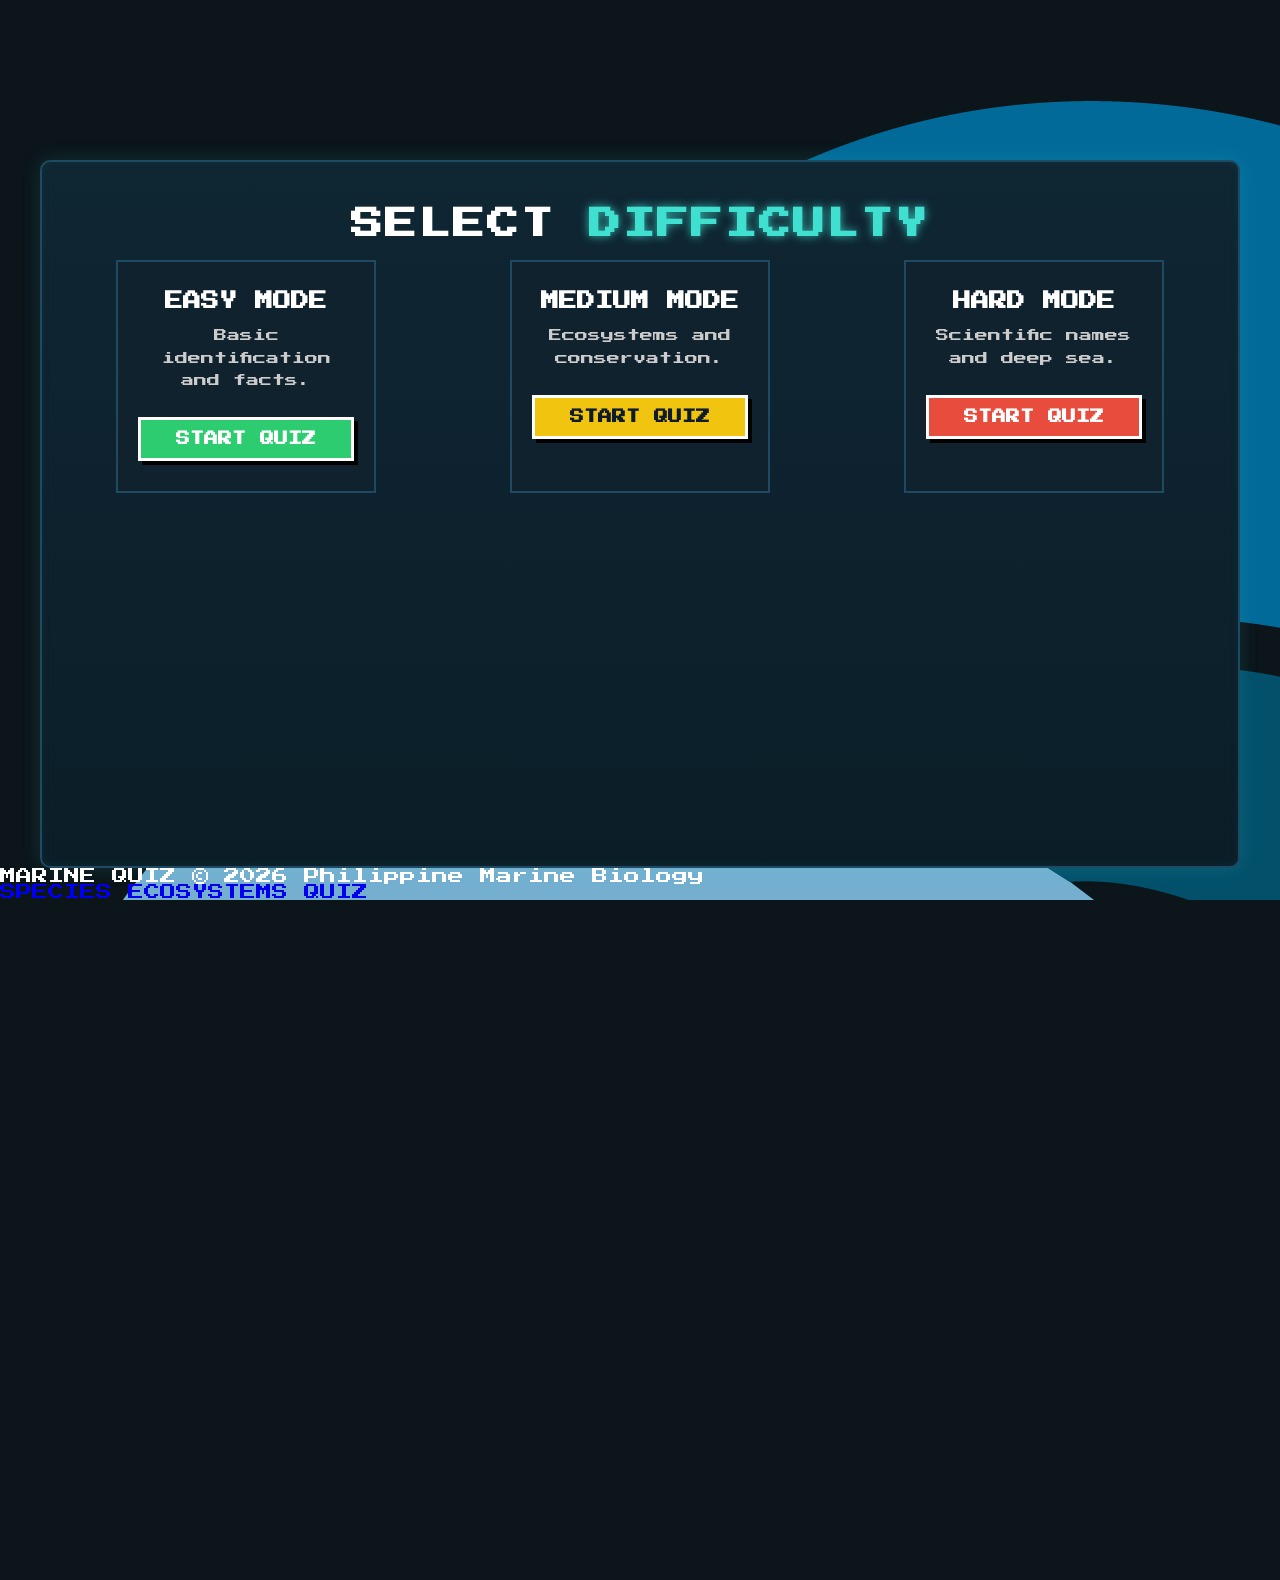
<file: html/quiz.html>
<!DOCTYPE html><html lang="en">
<head>
  <meta charset="UTF-8">
  <title>Marine Quiz – Difficulty</title>

  <!-- Font -->
  <link rel="preconnect" href="https://fonts.googleapis.com">
  <link rel="preconnect" href="https://fonts.gstatic.com" crossorigin>
  <link href="https://fonts.googleapis.com/css2?family=Press+Start+2P&display=swap" rel="stylesheet">

  <!-- CSS -->
  <link rel="stylesheet" href="css/common.css">
  <link rel="stylesheet" href="css/quiz.css">
</head>

<body class="quiz-page">

  <!-- NAV -->
  <nav>
    <div class="nav-left">
      <img src="images,vids/logs.png" alt="logo" class="logo">
      <span class="site-name">Marine <span class="accent">Quiz</span></span>
    </div>

    <div class="nav-right">
    <a href="index.html#home">HOME</a>
    <a href="index.html#species">MARINE LIFE</a>
    <a href="index.html#ecosystems">ECOSYSTEMS</a>
    <a href="index.html#conservation">CONSERVATION</a>
    <a href="index.html#quiz">QUIZ</a>
    </div>
  </nav>

  <!-- MAIN CONTENT -->
  <main class="quiz-container">

    <h1 class="quiz-title">
      SELECT <span class="accent">DIFFICULTY</span>
    </h1>

    <div class="mode-grid">

      <!-- EASY -->
      <div class="mode-card">
        <h3>EASY MODE</h3>
        <p>Basic identification and facts.</p>
        <a href="easy-quiz.html" class="start-btn easy">START QUIZ</a>
      </div>

      <!-- MEDIUM -->
      <div class="mode-card">
        <h3>MEDIUM MODE</h3>
        <p>Ecosystems and conservation.</p>
        <a href="medium-quiz.html" class="start-btn medium">START QUIZ</a>
      </div>

      <!-- HARD -->
      <div class="mode-card">
        <h3>HARD MODE</h3>
        <p>Scientific names and deep sea.</p>
        <a href="hard-quiz.html" class="start-btn hard">START QUIZ</a>
      </div>

    </div>

  </main>

  <!-- FOOTER -->
  <footer>
    <div>MARINE QUIZ © 2026 Philippine Marine Biology</div>
    <div class="foot-right">
      <a href="index.html#species">SPECIES</a>
      <a href="index.html#ecosystems">ECOSYSTEMS</a>
      <a href="index.html#quiz">QUIZ</a>
    </div>
  </footer>

</body>
</html>
</file>
<file: html/css/common.css>
/* ==== QUIZ PLAY – EASY / MED / HARD ===== */

.quiz-container,
.quiz-container button,
.quiz-container .question,
.quiz-container .choice,
.quiz-container .score-box,
.quiz-container .progress-text {
  font-family: "Press Start 2P", system-ui;
}

/* EASY */
body[data-difficulty="easy"] .quiz-title span {
  color: #40E0D0;
  text-shadow: 0 0 10px rgba(64,224,208,0.8);
}

/* MEDIUM */
body[data-difficulty="medium"] .quiz-title span {
  color: #f1c40f;
  text-shadow: 0 0 10px rgba(241,196,15,0.8);
}

/* HARD */
body[data-difficulty="hard"] .quiz-title span {
  color: #e74c3c;
  text-shadow: 0 0 10px rgba(231,76,60,0.8);
}
body {
  margin: 0;
  font-family: "Press Start 2P", system-ui;
  background-color: #0b151a;
  color: #ffffff;
}

/* ============== PAGE LAYOUT ========================= */
.quiz-page {
  height: 100vh;
  display: flex;
  flex-direction: column;
  
    align-items: flex-start;   

    padding-top: 80px;        

}

.quiz-container {
  flex: 1;
  max-width: 500px;
  margin: 50px auto;
  padding: 25px;
  background-color: #0f1f26;
  border: 2px solid #1e4b63;
}

.quiz-title {
  text-align: center;
  font-size: 36px;
  margin-bottom: 25px;
}

.score-box {
  display: flex;
  justify-content: space-between;
  font-size: 12px;
  margin-bottom: 14px;
}

.progress-bar {
  height: 8px;
  background-color: #182c36;
  margin-bottom: 26px;
}

.progress-fill {
  height: 100%;
  width: 0%;
  background-color: #40E0D0;
  transition: width 0.3s ease;
}

.question-card {
  padding: 20px;
  background-color: #10222d;
  border: 2px solid #1e4b63;
}

.question {
  font-size: 13px;
  margin-bottom: 18px;
  line-height: 1.5;
}

.choices {
  display: flex;
  flex-direction: column;
  align-items: center;
  gap: 14px;
}

.choice {
  width: 100%;
  max-width: 360px;
  padding: 10px;
  background-color: #152a34;
  border: 2px solid #1e4b63;
  color: #ffffff;
  cursor: pointer;
}

.choice:hover {
  background-color: #1c3b48;
}

.choice.correct {
  background-color: #2ecc71;
  color: #0d1b2a;
}

.choice.wrong {
  background-color: #e74c3c;
}

.end-screen {
  display: none;
  text-align: center;
  margin-top: 40px;
  padding-top: 30px;
  border-top: 2px solid #1e4b63;
}

.back-btn {
  display: inline-block;
  margin-top: 20px;
  padding: 12px 24px;
  background-color: #00bfff;
  color: #0d1b2a;
  border: 3px solid #ffffff;
  text-decoration: none;
}

/* Difficulty colors */
body[data-difficulty="easy"] .progress-fill { background: #40E0D0; }
body[data-difficulty="medium"] .progress-fill { background: #f1c40f; }
body[data-difficulty="hard"] .progress-fill { background: #e74c3c; }


/* ========================= QUIZ MOBILE ========================= */
@media (max-width: 600px) {

  .quiz-container {
    margin: 20px auto;
    padding: clamp(14px, 4vw, 20px);
    max-width: 90vw;  
  }

  /* TITLE */
  .quiz-title {
    font-size: clamp(20px, 6vw, 28px);
    margin-bottom: 20px;
  }

  /* SCORE TEXT */
  .score-box {
    font-size: clamp(8px, 2.5vw, 12px);
  }

  /* QUESTION */
  .question {
    font-size: clamp(10px, 3vw, 13px);
    line-height: 1.5;
  }

  /* CHOICES */
  .choices {
    gap: 10px;
  }

  .choice {
    max-width: 100%;          
    width: 100%;
    padding: clamp(8px, 3vw, 12px);

    font-size: clamp(9px, 3vw, 12px);
  }

  /* END SCREEN */
  .end-screen {
    margin-top: 30px;
  }

  /* BUTTON */
  .back-btn {
    padding: clamp(8px, 3vw, 12px) clamp(12px, 4vw, 18px);
    font-size: clamp(9px, 3vw, 12px);
  }
}

.quiz-container {
  max-width: 520px;
  width: 90%;   /* for scaling on smaller screens */
}
@media (max-width: 600px) {

  .quiz-container {
    width: 90vw;       /* fits screen */
    max-width: 100%;
    margin: 20px auto;
    padding: 16px;
  }

}
@media (max-width: 600px) {

  .quiz-title {
    font-size: clamp(18px, 6vw, 26px);
  }

}

@media (max-width: 600px) {

  .question {
    font-size: clamp(10px, 3.5vw, 13px);
  }

}

@media (max-width: 600px) {

  .choice {
    width: 100%;
    max-width: 100%;

    font-size: clamp(10px, 3vw, 12px);
    padding: 8px;
  }

}

@media (max-width: 600px) {

  .score-box {
    font-size: 10px;
    flex-direction: column;
    align-items: center;
    gap: 6px;
  }

}
/* ========================= MOBILE QUIZ  ========================= */
@media (max-width: 600px) {


  .quiz-container {
    width: 92vw;
    max-width: 420px;

    margin: 20px auto;
    padding: 16px;

    height: auto;
  }

  /* title smaller */
  .quiz-title {
    font-size: clamp(18px, 6vw, 26px);
    margin-bottom: 15px;
  }

  .score-box {
    font-size: 10px;

    flex-direction: row; /* keep in one line */
    justify-content: space-between;

    margin-bottom: 10px;
  }

  /* progress spacing */
  .progress-bar {
    margin-bottom: 16px;
  }

  /* question box smaller */
  .question-card {
    padding: 14px;
  }

  /* question text fits  */
  .question {
    font-size: clamp(10px, 3.5vw, 13px);
    margin-bottom: 14px;
  }

  /* choices become full width */
  .choices {
    gap: 10px;
  }

  .choice {
    width: 100%;
    max-width: 100%;

    font-size: clamp(10px, 3vw, 12px);
    padding: 8px;
  }

  /* END SCREEN */
  .end-screen {
    margin-top: 20px;
    padding-top: 20px;
  }

  /*  button smaller */
  .back-btn {
    font-size: 10px;
    padding: 10px 16px;
  }
}
/* ======================= TOP QUIZ NAV ========================= */

.quiz-nav {
  height: 60px;

  display: flex;
  align-items: center;

  position: relative;

  background: #1b263b;
  border-bottom: 4px solid #39545c;
}

/* CENTER */
.quiz-nav-title {
  position: absolute;
  left: 50%;
  transform: translateX(-50%);   /* CENTER */

  font-size: 14px;
  letter-spacing: 2px;
}

.quiz-nav-title span {
  color: #40E0D0;
  text-shadow: 0 0 8px rgba(64,224,208,0.8);
}

/* LEFT BUTTON */
.quiz-close {
  position: absolute;
  left: 16px;

  font-size: 20px;
  cursor: pointer;
}


.quiz-close:hover {
  color: #40E0D0;
}
.quiz-container {
  flex: 1;
  max-width: 800px;
  max-height: 1000px;

  margin: 20px auto 100px auto;
  padding: 25px;

  background: linear-gradient(
    to bottom,
    #0f2633,
    #0b1e28
  );

  border: 2px solid #1e4b63;
  border-radius: 10px;

  box-shadow:
    0 0 20px rgba(64,224,208,0.15),
    inset 0 0 10px rgba(64,224,208,0.05);
}
.quiz-title {
  text-align: center;
  font-size: 32px;

  letter-spacing: 2px;

  margin-bottom: 20px;
}

.quiz-title span {
  color: #40E0D0;
  text-shadow: 0 0 10px rgba(64,224,208,0.8);
}
.choice {
  width: 100%;
  max-width: 360px;

  padding: 12px;

  background: #152a34;
  border: 2px solid #1e4b63;

  transition: 0.2s;
}

/* HOVER */
.choice:hover {
  background: #1c3b48;

  transform: translateY(-2px);  /* subtle lift */
  box-shadow: 0 4px 10px rgba(0,0,0,0.4);
}

/* CLICK FEEL */
.choice:active {
  transform: scale(0.98);
}
.progress-bar {
  height: 6px;

  background: #182c36;
  border-radius: 4px;
}

.progress-fill {
  height: 100%;

  background: linear-gradient(
    90deg,
    #40E0D0,
    #00bfff
  );
}
.quiz-nav {
  height: 60px;
  transform: translateX(-50%);

  font-size: 14px;
  letter-spacing: 2px;

  white-space: nowrap;   /* prevent cutting */
}

/* HIGHLIGHT */
.quiz-nav-title span {
  color: #40E0D0;
  text-shadow: 0 0 8px rgba(64,224,208,0.8);
}

/* RIGHT SIDE (SPACER) */
.quiz-right {
  width: 40px;   /* balances LEFT */
}

/* CLOSE BUTTON */
.quiz-close {
  font-size: 20px;
  cursor: pointer;
}

.quiz-close:hover {
  color: #40E0D0;


  display: flex;
  align-items: center;
  justify-content: space-between;

  padding: 0 16px;

  position: relative;

  background: #1b263b;
  border-bottom: 4px solid #39545c;
}

/* LEFT SIDE (X BUTTON) */
.quiz-left {
  width: 40px;  
  display: flex;
  align-items: center;
}

/* CENTER TITLE */
.quiz-nav-title {
  position: absolute;
}

body[data-difficulty="hard"] .quiz-container {
  box-shadow: 0 0 20px rgba(231,76,60,0.3);
}
/* EASY (cyan glow) */
body[data-difficulty="easy"] .quiz-container {
  box-shadow:
    0 0 20px rgba(64,224,208,0.25),
    inset 0 0 10px rgba(64,224,208,0.05);
}

/* MEDIUM (yellow glow) */
body[data-difficulty="medium"] .quiz-container {
  box-shadow:
    0 0 20px rgba(241,196,15,0.3),
    inset 0 0 10px rgba(241,196,15,0.05);
}

/* HARD (red glow) */
body[data-difficulty="hard"] .quiz-container {
  box-shadow:
    0 0 25px rgba(231,76,60,0.35),
    inset 0 0 12px rgba(231,76,60,0.08);
}
@media (min-width: 769px) {

  .nav-right a {
    font-size: 14px !important;   
    letter-spacing: 2px;          
  }

}
@media (min-width: 769px) {

  nav {
    height: 60px;
    padding: 0 20px;
  }

}
@media (min-width: 769px) {

  .quiz-page {
    height: 100vh;

    display: flex;
    justify-content: center;
    align-items: center;  
  }

}
@media (min-width: 769px) {

  .quiz-container {
    margin: 20px auto 20px auto;   /* remove shift */
  }
  

}
.choice.correct {
  background-color: #2ecc71 !important;
  color: #081521 !important;
  border-color: #2ecc71 !important;
}

.choice.wrong {
  background-color: #e74c3c !important;
  color: #ffffff !important;
  border-color: #e74c3c !important;
}

@media (min-width: 769px) {
  .quiz-page {
    justify-content: center;
    align-items: flex-start;   
    padding-top: 100px;        
  }
}
</file>
<file: html/css/quiz.css>
/* ==============================================GLOBAL RESET ========================================================= */
* {
  box-sizing: border-box;
}

html,
body {
  margin: 0;
  padding: 0;
  overflow-x: hidden;
}

/* ============================ ROOT VARIABLES ======================================================== */
:root {

  /* QUIZ POSITION */
  --quiz-top-space-desktop: 40px;
  --quiz-top-space-mobile: 30px;

  /* QUIZ SECTION WIDTH */
  --quiz-max-width: 1100px;

  /* CARD WIDTH */
  --quiz-card-max-width: 260px;

  /* SPACING */
  --quiz-gap: 30px;
}

/* ================================= QUIZ SECTION ========================================================= */
#quiz {
  width: 100%;

  display: flex;
  justify-content: center;
  align-items: center;

  padding:
    var(--quiz-top-space-desktop)
    20px
    80px;

  overflow: hidden;
}

/* ================================ MAIN QUIZ CONTAINER ========================================================= */
.quiz-container {

  width: 100%;
  max-width: var(--quiz-max-width);

  margin: 0 auto;

  text-align: center;
}

/* ============================== MAIN TITLE ========================================================= */
.quiz-main-title {

  margin:
    0
    0
    15px;

  font-size: clamp(32px, 5vw, 52px);

  letter-spacing: 3px;
  line-height: 1.3;
}

/* ACCENT */
.quiz-main-title .accent {

  color: #40E0D0;

  text-shadow:
    0 0 6px rgba(64, 224, 208, 0.7),
    0 0 12px rgba(64, 224, 208, 0.3);
}

/* ===================================  SUBTITLE ========================================================= */
.quiz-subtitle {

  margin:
    10px
    0
    40px;

  font-family: "Press Start 2P", system-ui;

  font-size: clamp(10px, 2vw, 14px);

  letter-spacing: 2px;
  line-height: 1.7;

  text-transform: uppercase;

  color: #cfe8f3;

  opacity: 0.9;
}

/* =============================================== QUIZ GRID ========================================================= */
.mode-grid {

  display: grid;

  grid-template-columns:
    repeat(auto-fit, minmax(240px, 1fr));

  gap: var(--quiz-gap);

  justify-items: center;
  align-items: stretch;

  width: 100%;
}

/* ================================== QUIZ CARD ========================================================= */
.mode-card {

  width: 100%;
  max-width: var(--quiz-card-max-width);

  background-color: #10222d;

  border: 2px solid #1e4b63;

  padding: 30px 20px;

  text-align: center;

  transition:
    transform 0.3s ease,
    box-shadow 0.3s ease;
}

/* CARD HOVER */
.mode-card:hover {

  transform:
    translateY(-8px)
    scale(1.03);

  box-shadow:
    0 18px 35px rgba(0, 0, 0, 0.5);
}

/* ================== CARD TITLE =========================== */
.mode-card h3 {

  margin:
    0
    0
    15px;

  font-size: 18px;

  transition: color 0.3s ease;
}

/* TITLE HOVER */
.mode-card:hover h3 {
  color: #40E0D0;
}

/* ==================================== CARD DESCRIPTION ========================================================= */
.mode-card p {

  margin:
    0
    0
    25px;

  font-size: 13px;

  line-height: 1.7;

  color: #ccc;
}

/* =================================  START BUTTON ======================================================== */
.start-btn {

  display: inline-block;

  padding:
    12px
    28px;

  border: 3px solid #ffffff;

  color: white;

  text-decoration: none;

  font-size: 14px;
  font-weight: bold;

  image-rendering: pixelated;

  box-shadow:
    4px 4px 0 #000000;

  transition:
    background-color 0.2s ease,
    transform 0.2s ease,
    box-shadow 0.2s ease;
}

/* BUTTON HOVER */
.start-btn:hover {

  transform: translateY(-2px);

  box-shadow:
    2px 2px 0 #000000;
}

/* BUTTON CLICK */
.start-btn:active {
  transform: scale(0.95);
}

/* =============================== DIFFICULTY COLORS ==================================== */

/* EASY */
.start-btn.easy {

  background-color: #2ecc71;
  color: #ffffff;
}

.start-btn.easy:hover {
  background-color: #27ae60;
}

/* MEDIUM */
.start-btn.medium {

  background-color: #f1c40f;
  color: #0d1b2a;
}

.start-btn.medium:hover {
  background-color: #d4ac0d;
}

/* HARD */
.start-btn.hard {

  background-color: #e74c3c;
  color: #ffffff;
}

.start-btn.hard:hover {
  background-color: #c0392b;
}

/* ======================= QUIZ REVEAL ANIMATION ========================================================= */
#quiz .reveal-on-scroll {

  opacity: 0;

  transform: translateY(40px);

  transition:
    opacity 0.6s ease,
    transform 0.6s ease;

  transition-delay: var(--delay, 0s);
}

/* REVEALED */
#quiz .reveal-on-scroll.revealed {

  opacity: 1;

  transform: translateY(0);
}

/* ================================ LARGE DESKTOP ================================================== */
@media (min-width: 1200px) {

  .quiz-container {
    max-width: 1200px;
  }

  .mode-grid {
    gap: 35px;
  }
}

/* ============================== TABLET / SMALL DESKTOP ========================================================= */
@media (max-width: 1024px) {

  #quiz {
    padding:
      50px
      20px
      70px;
  }

  .quiz-container {
    max-width: 900px;
  }

  .mode-grid {

    grid-template-columns:
      repeat(auto-fit, minmax(220px, 1fr));
  }
}

/* =========== MID SIZE DEVICES ======================= */
@media (max-width: 900px) {

  .quiz-main-title {
    font-size: clamp(28px, 6vw, 42px);
  }

  .quiz-subtitle {
    font-size: clamp(10px, 2vw, 13px);
  }

  .mode-card {
    padding: 24px 18px;
  }
}

/* ==================== TABLET FIX ================ */
@media (max-width: 768px) {

  #quiz {

    padding:
      var(--quiz-top-space-mobile)
      20px
      60px;
  }

  .quiz-container {
    max-width: 650px;
  }

  .mode-grid {

    grid-template-columns:
      repeat(auto-fit, minmax(200px, 1fr));

    gap: 24px;
  }

  .mode-card {
    max-width: 240px;
  }

  .quiz-subtitle {
    margin-bottom: 30px;
  }
}

/* =========== MOBILE ===================== */
@media (max-width: 600px) {

  #quiz {

    padding:
      25px
      16px
      50px;
  }

  .quiz-container {
    width: 100%;
  }

  .quiz-main-title {

    font-size: clamp(26px, 8vw, 38px);

    line-height: 1.4;
  }

  .quiz-subtitle {

    font-size: 10px;

    line-height: 1.8;

    margin-bottom: 28px;
  }

  .mode-grid {

    grid-template-columns: 1fr;

    gap: 22px;
  }

  .mode-card {

    max-width: 100%;

    padding:
      24px
      18px;
  }

  .mode-card h3 {
    font-size: 16px;
  }

  .mode-card p {

    font-size: 11px;

    line-height: 1.7;
  }

  .start-btn {

    width: 100%;

    max-width: 220px;

    font-size: 12px;

    padding:
      12px
      20px;
  }
}

/* ==============  EXTRA SMALL DEVICES  ======================= */
@media (max-width: 400px) {

  #quiz {
    padding-inline: 12px;
  }

  .quiz-main-title {
    letter-spacing: 1px;
  }

  .quiz-subtitle {
    letter-spacing: 1px;
  }

  .mode-card {
    padding: 20px 16px;
  }
}
/* ================= MOBILE  ================= */
@media (max-width: 600px) {
  #quiz {
    padding-bottom: 80px; /* for more breathing space */
  }
  .mode-grid {
    margin-bottom: 40px;
  }

  #quiz + section {
    margin-top: 30px;
  }
}
.mode-card {
  min-height: 200px;
}
.start-btn {
  display: block;
  margin: 0 auto; /* center */
}
</file>
